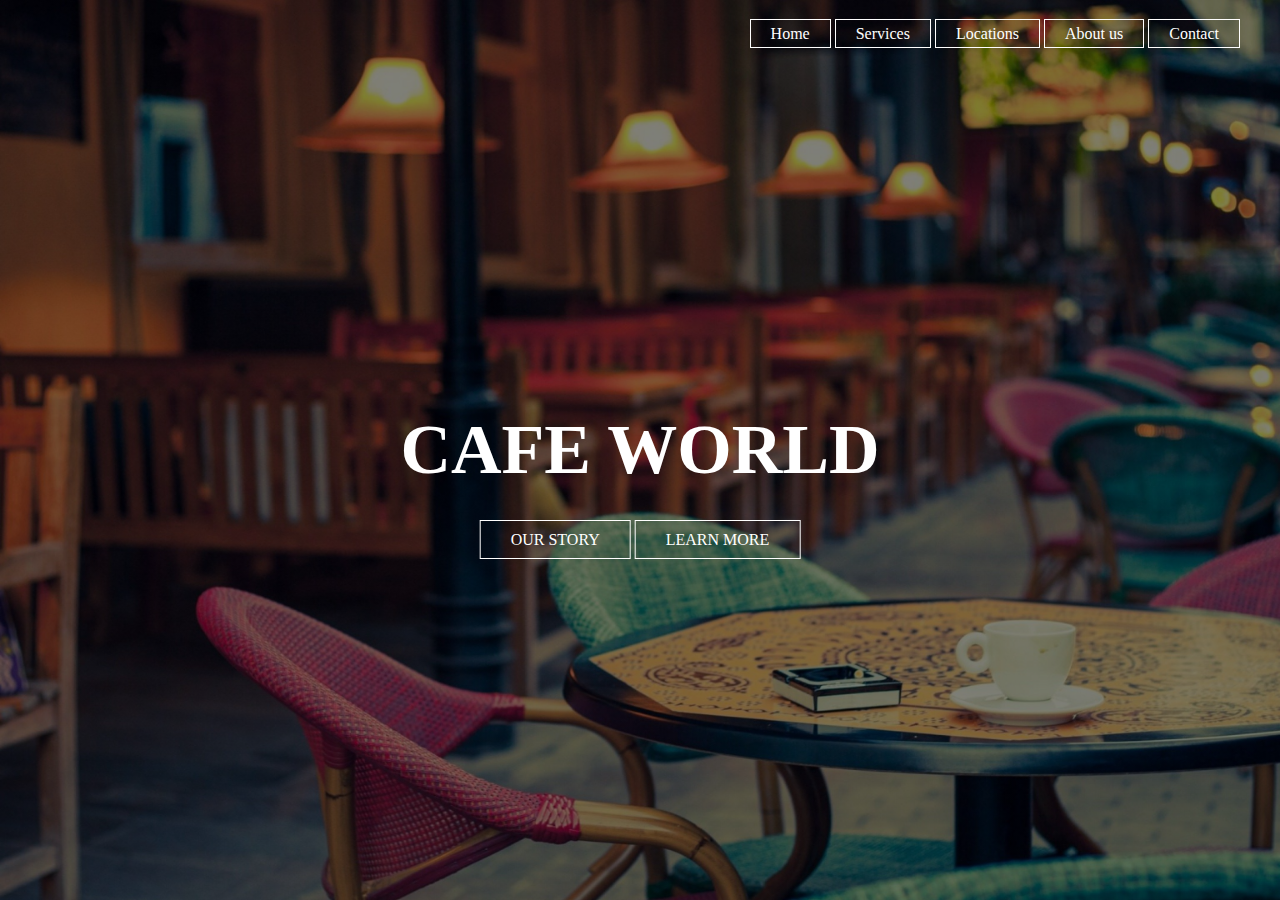
<file: index.html>
<!DOCTYPE html>
<html>
<head>
	<title>CAFE WORLD</title>
	<link rel="stylesheet" type="text/css" href="css/style.css">
</head>
<body>
	<header>
		
		<div class="main">
			<ul>
				<li><a href="#">Home</a></li>
				<li><a href="#">Services</a></li>
				<li><a href="#">Locations</a></li>
				<li><a href="#">About us</a></li>
				<li><a href="#">Contact</a></li>

			</ul>
		</div>
		<div class="title">
		<h1>CAFE WORLD</h1>
</div>
<div class="button">
	<a href="#" class="btn">OUR STORY</a>
	<a href="#"class="btn">LEARN MORE</a>

</div>

	</header>

</body>
</html>
</file>
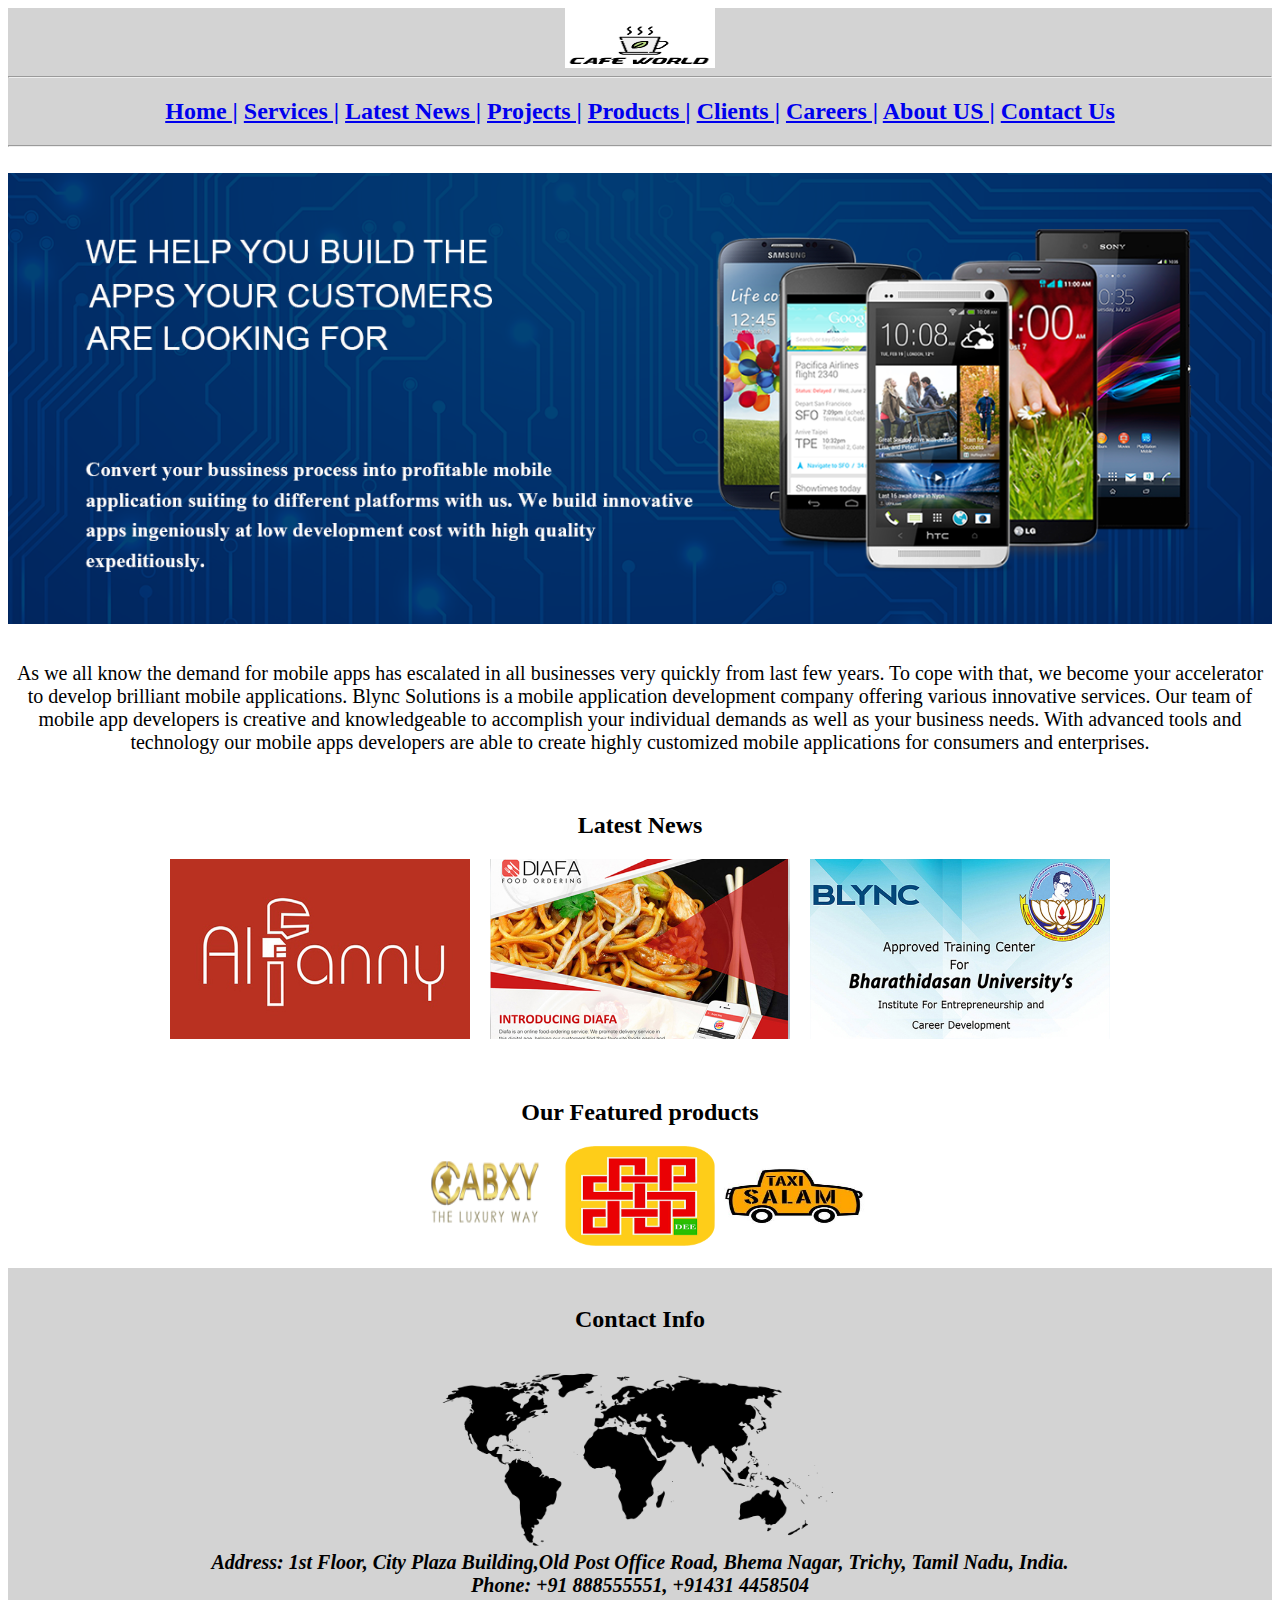
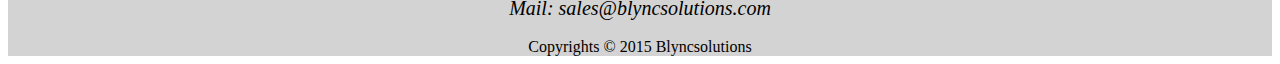
<file: Blyweb.html>
<html>
<head>

<title>Blyncsolutions</title>
</head>

<center>
<body>

<div style="background-color:lightgrey;">
<img src="logo.png" width="150px" height="60px"><br>
<hr>
<h2>
<a href="#">Home |</a>
<a href="#">Services |</a>
<a href="#">Latest News |</a>
<a href="#">Projects |</a>
<a href="#">Products |</a>
<a href="#">Clients |</a>
<a href="#">Careers |</a>
<a href="#">About US |</a>
<a href="#">Contact Us </a>
</h2>
<hr>
</div>
<br>
<img src="blyncFront.png" alt="blyncsolutions Front page" width=100%;><br>
&nbsp;<br>
<p style="font-size:20px;">As we all know the demand for mobile apps has escalated in all businesses very quickly from last few years. To cope with that, we become your accelerator to develop brilliant mobile applications. Blync Solutions is a mobile application development company offering various innovative services. Our team of mobile app developers is creative and knowledgeable to accomplish your individual demands as well as your business needs. With advanced tools and technology our mobile apps developers are able to create highly customized mobile applications for consumers and enterprises.</p>
<br>
<h2>Latest News</h2>
<img src="pic1.jpg" width="300px" height="180px">&nbsp;&nbsp;&nbsp;&nbsp;
<img src="pic2.jpg" width="300px" height="180px">&nbsp;&nbsp;&nbsp;&nbsp;
<img src="pic3.jpg" width="300px" height="180px"><br>
&nbsp;<br>
&nbsp;<br>
<h2>Our Featured products</h2>

<img src="cabxy.jpg" width="150px" height="100px">
<img src="fresh.png" width="150px" height="100px">
<img src="taxi.jpg" width="150px" height="100px"><br>
<br>
<div style="background-color:lightgrey;">
<br>
<h2>Contact Info</h2><br>
<img src="map.png" width="400px" height="180px">
<address style="font-size:20px"><b>
 Address: 1st Floor, City Plaza Building,Old Post Office Road, Bhema Nagar, Trichy, Tamil Nadu, India.<br>
 Phone: +91 888555551, +91431 4458504<br></b>
 Mail: sales@blyncsolutions.com 
</address>
<br>
Copyrights &copy 2015 Blyncsolutions<br>
</div>
<center>
</body>
</html>
</file>
<file: css/style.css>
*{
	margin: 0;
	padding: 0;
	font-family: century gothic;
}
header{
	background-image: linear-gradient(rgba(0,0,0,0.5), rgba(0,0,0,0.5)),url(../Coffee1.jpg);
	height: 100vh;
	background-size: cover;
	background-position: center;
}
ul{
	float: right;
	list-style-type: none;
	margin-top: 25px;

}
ul li{
	display: inline;
}
ul li a{
	text-decoration: none;
	color: #fff;
	padding: 5px 20px;
	border: 1px solid #fff;
	transition: 0.6s ease;
}
ul li a:hover{
	background-color: #fff;
	color:#000;
}

.logo img{
	float:left;
	width:150px;
	height: auto;
	margin-top: 25px;
	margin-left: 25px;
}

.main{
	max-width: 1200px;
	margin: auto;
}
.title{
	position: absolute;
	top:50%;
	left: 50%;
	transform: translate(-50%,-50%);
}
.title h1{
	color: #fff;
	font-size: 70px;

}
.button{
	position: absolute;
	top:60%;
	left: 50%;
	transform: translate(-50%,-50%);
}
.btn{
	border: 1px solid #fff;
	padding: 10px 30px;
	color: #fff;
	text-decoration: none;
	transition: 0.6s ease;

}
.btn:hover{
	background-color: #fff;
	color:#000;

}
</file>
